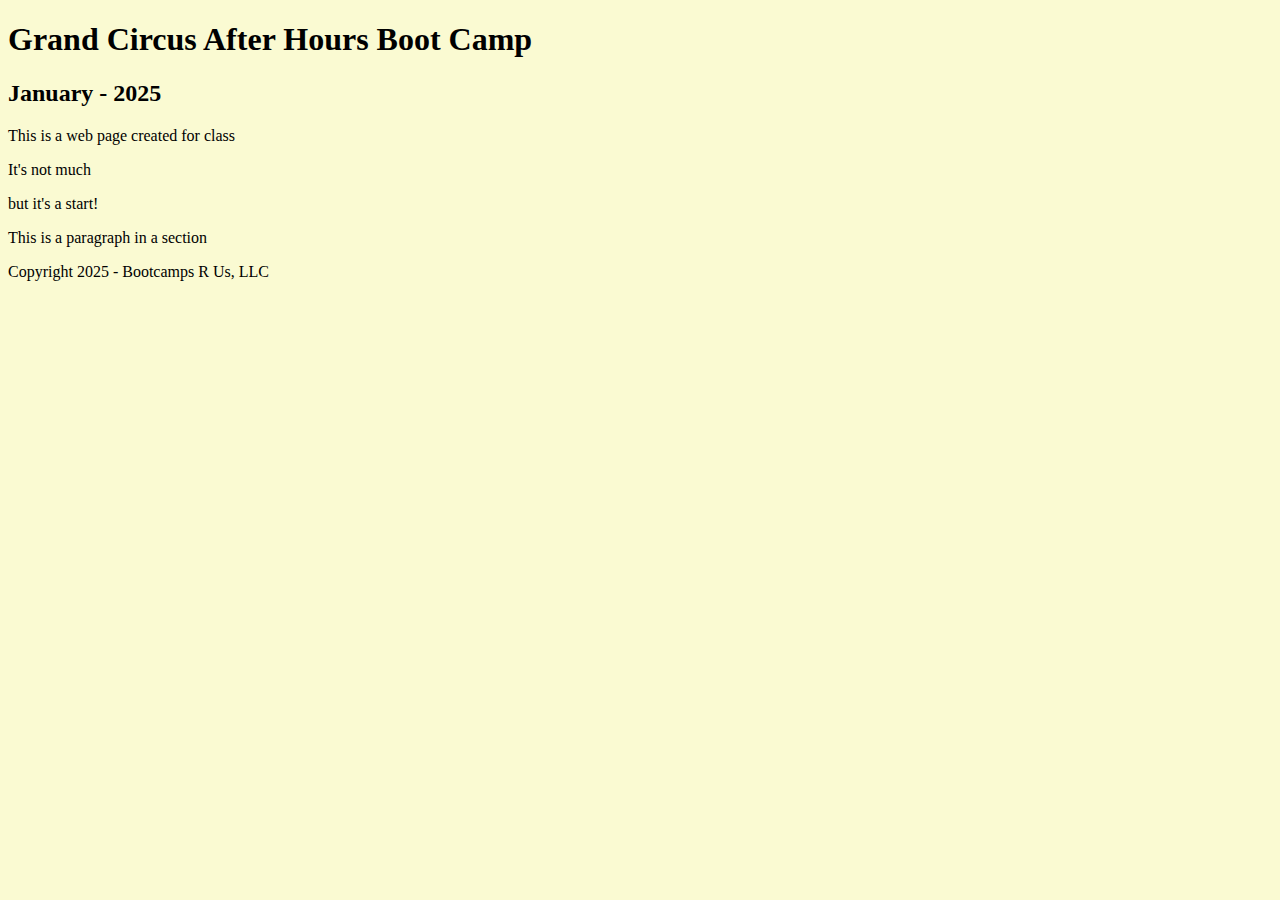
<file: Unit-6-HTML-CSS/Day-1-Intro-To-HTML-CSS-Frank/index.html>
<!-- This is an HTML Comment -->
<!-- anything that starts with less-than-sign explanation-point is a directive to the browser -->
<!-- a directive to the browser provides info the browser might need about the page           -->
<!DOCTYPE html> <!-- Browser directive to tell it this file contains html - optional          -->
<!-- an HTML file contains HTML tags and browser directives (directives are not displayed)    -->
<!-- an HTML tag describes an element to be displayed when the page is given to the browswer  -->
<!-- an HTML element has a start-tag and end-tag                                              -->
 
<!-- <start-tag> </start-tag>                                                                 -->

<!-- tags are enclosed in <> with the end-tag having the name: /start-tag                     -->

<!-- an element is simply something on a web page     
                                         -->
<html lang="en"> <!-- container for all the html for the page & the language of the page  -->
    <head> <!-- Information the browser needs for the page - NOT displayed                -->
        <!-- the information in the head tag is rarely changed                            -->
        <!-- the meta tag provides information to the browser                             -->
        <meta charset="UTF-8"> <!-- Tells browser what character set to use for the page  -->
        <!-- the viewport is the displayable part of the brower screen                    -->
        <meta name="viewport" content="width=device-width, initial-scale=1.0">
        <!-- the title element is probably the only thing you change in the <head>        -->
        <title>Frank's Page</title> <!-- what is displayed on the browser tab for the page-->
    
        <!-- Connect this html to the CSS file that has it's styling  -->
         <link rel="stylesheet" href="myStyles.css"/>

    </head>
    <body> <!-- containing for the primary content of the page - what is displayed in the browser -->
        <header> <!-- Contains whatever want at the top of the page     -->
            <!-- HTML provides header tags to display data bigger that normal text    -->
            <!-- header tags:  <h1>  to <h6>  h1 is the biggest and they get smaller  -->
            <h1>Grand Circus After Hours Boot Camp</h1>     
            <h2>January - 2025</h2>
            
        </header>
        <nav> <!-- the nav> section contains navigation links for the page   -->
            <!-- No nav stuff yet -->
        </nav>
        <main> <!-- convey the main content of pages-->
            <div> <!-- allows organization of information on the page - optional -->
                  <!-- AND creates a stylable unit within the page     -->
                <!-- <p> - Paragraph tag - puts content on a separate line - instead wrapping the text    -->
                <p>This is a web page created for class</p>
                <p>It's not much</p> 
                <p>but it's a start!</p>
            </div>
        </main>
        <section> <!-- optional major topic area of the main content / another stylable unit -->
            <p>This is a paragraph in a section</p>
        </section>
        <footer> <!-- Stuff you want on the bottom of the page -->
            Copyright 2025 - Bootcamps R Us, LLC
        </footer>
    </body> <!-- end-tag for the body     -->
</html> <!-- end-tag for the html element -->
</file>
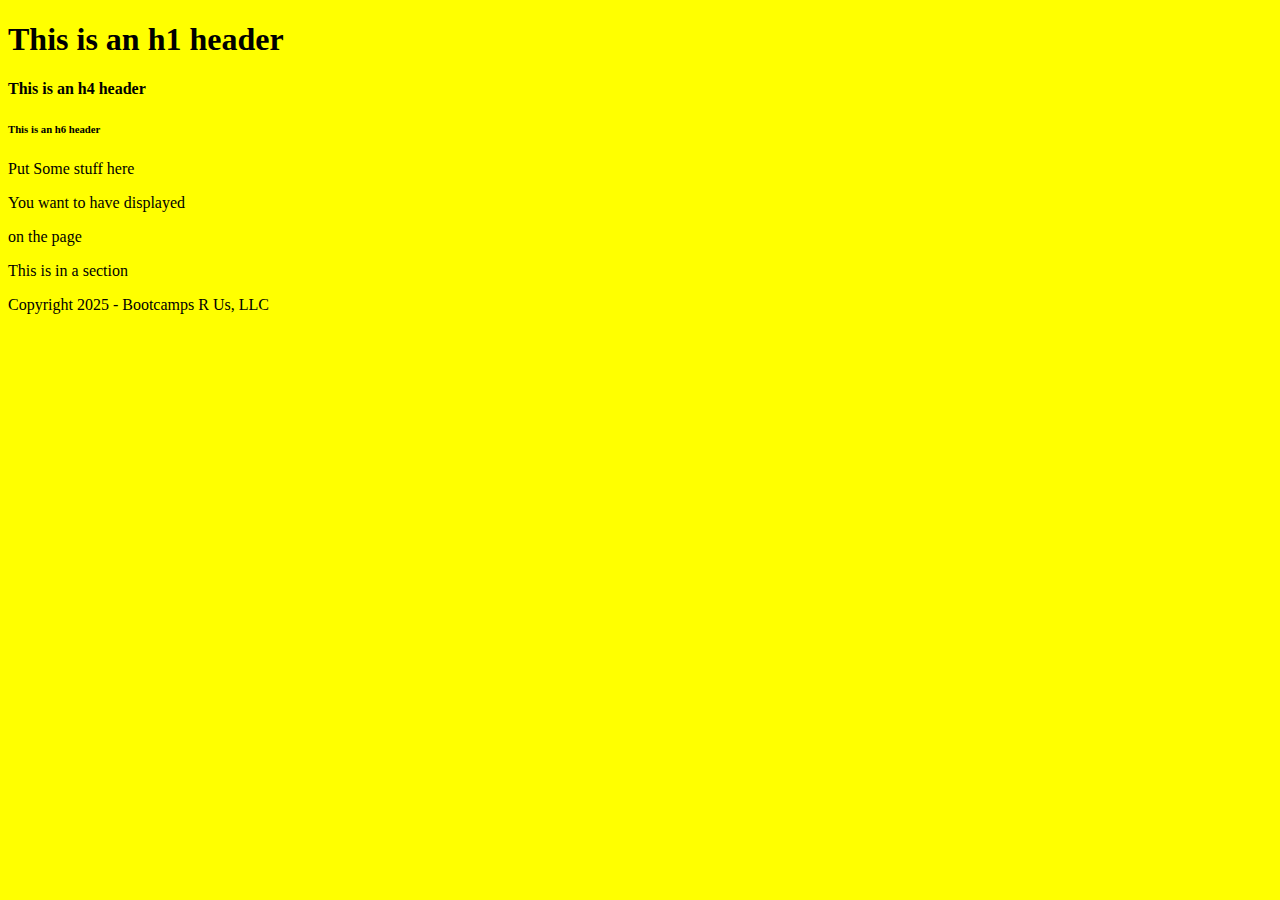
<file: Unit-6-HTML-CSS/Day-1-Intro-To-HTML-CSS/index.html>
<!-- This is an HTML comment-->
 <!--anything that starts with less-than sign exclamation point is a directive to the browser-->
 <!--a directive to the browser provides info the browser might need about the page-->
<!DOCTYPE html> <!-- Browser directive to tell it the file contains html - optional-->
<!-- an HTML file contains HTML tags and browser directives (directives are not displayed)-->
 <!-- An HTML tag describes an element to be displayed when the page is given to the browser-->
  <!-- an HTML tag has a start tag and end tag-->

  <!-- <start-tag> </start-tag> -->

  <!-- tags are enclosed in<> with the end-tag having the name: /start-tag-->

  <!-- an element is simply something on a web page-->
<html lang="en"> <!-- container for all the HTML for the page & the language of the page-->
<head> <!-- Information the browser needs for the page - NOT displayed-->
    <!-- the information in the head tag is rarely changed-->
    <!-- the meta tag provides information to the browser-->
    <meta charset="UTF-8"> <!-- - Tells the browser what character set to use for the page-->
    <!-- the viewport is the displayable part of the browser screen-->
    <meta name="viewport" content="width=device-width, initial-scale=1.0">
    <!-- the title element is probably the only thig you change in the <head>-->
    <title>Bentley's Page</title> <!-- What is displayed on the browser tab for the page -->

    <!-- Connect this html to the CSS file that has it's styling -->
     <link rel="stylesheet" href="myStyles.css"/>
</head>
<body> <!-- container for the primary content of the page - what is dispalyed n the browser-->
    <header> <!-- Contains whatever you want at the top of the page-->
         <!-- HTML provides header tags to display data bigger than the normal text-->
         <!-- header tags: <h1> to <h9> h1 is the biggest and they get smaller as you go down-->
        <h1>This is an h1 header</h1>
        <h4>This is an h4 header</h4>
        <h6>This is an h6 header</h6>


    </header>
    <nav><!-- the nav section contains navigation links for the page -->
        <!-- No nav stuff yet -->

    </nav>
    <main><!-- convey the main content of the page-->
        <div> <!-- allows orginization of information on the page-->
              <!-- AND creates a stylable unit within the page-->
        <!--<p> - Paragraph tag - puts content on a seperate line - instead of wrapping text-->
        </p>Put Some stuff here</p>
        </p>You want to have displayed</p>
        </p> on the page</p> 
       </div>
    </main>
    <section> <!-- a major part of a web page / another stylable unit - optional-->
        <p> This is in a section</p>
        </section>
        <footer> <!-- Stuff you want on the bottom of the page-->
            Copyright 2025 - Bootcamps R Us, LLC
        </footer>
   
    </body>
</html> <!-- end-tag for the html element-->
</file>
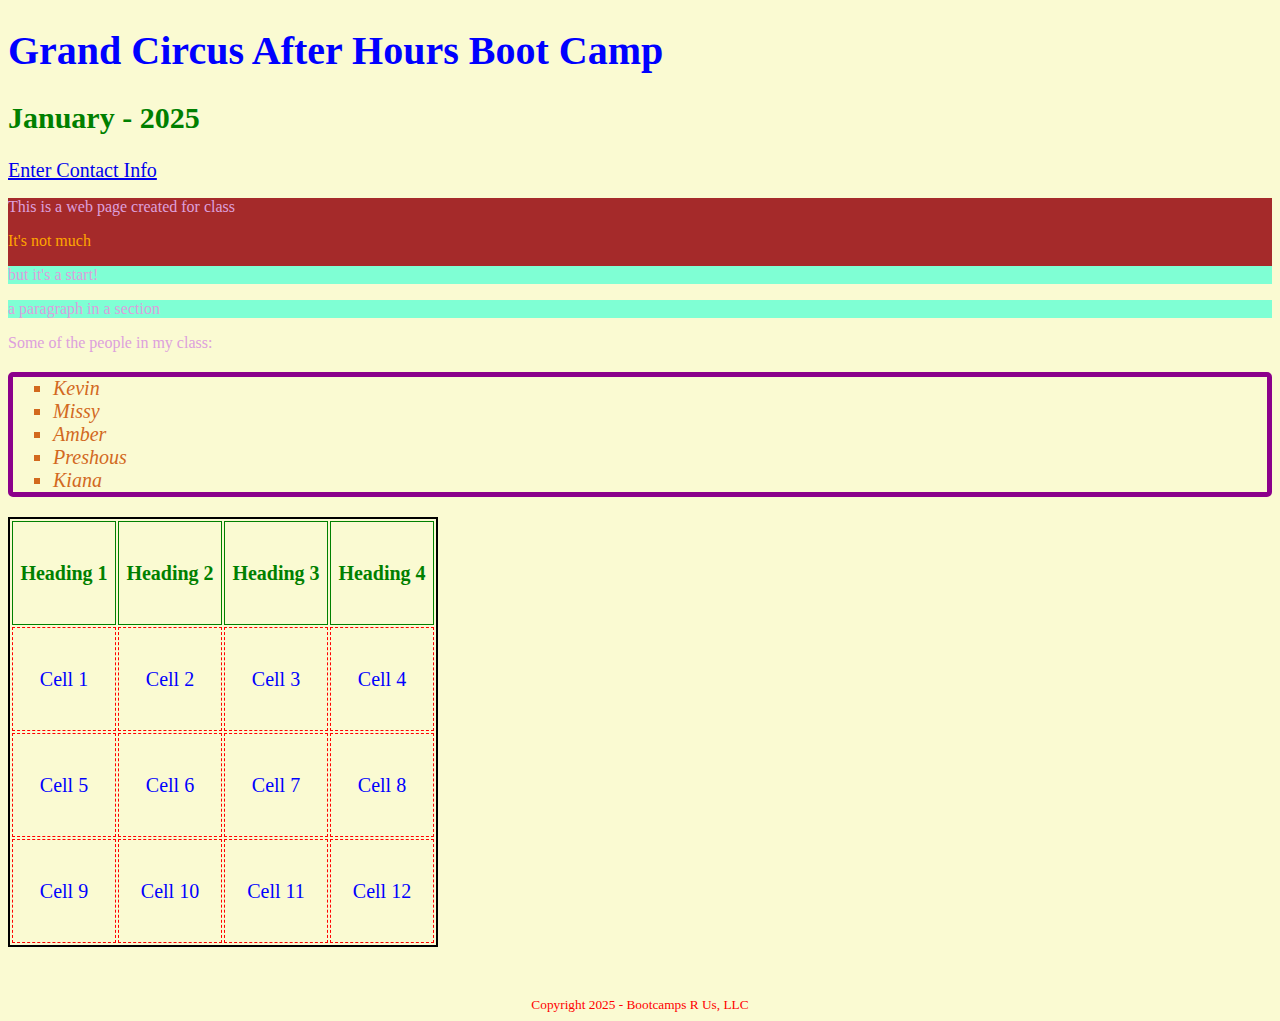
<file: Unit-6-HTML-CSS/Day-2-Intro-To-HTML-CSS-Frank/index.html>
<!-- This is an HTML Comment -->
<!-- anything that starts with less-than-sign explanation-point is a directive to the browser -->
<!-- a directive to the browser provides info the browser might need about the page           -->
<!DOCTYPE html> <!-- Browser directive to tell it this file contains html - optional          -->
<!-- an HTML file contains HTML tags and browser directives (directives are not displayed)    -->
<!-- an HTML tag describes an element to be displayed when the page is given to the browswer  -->
<!-- an HTML element has a start-tag and end-tag                                              -->
 
<!-- <start-tag> </start-tag>                                                                 -->

<!-- tags are enclosed in <> with the end-tag having the name: /start-tag                     -->

<!-- an element is simply something on a web page     
                                         -->
<html lang="en"> <!-- container for all the html for the page & the language of the page  -->
    <head> <!-- Information the browser needs for the page - NOT displayed                -->
        <!-- the information in the head tag is rarely changed                            -->
        <!-- the meta tag provides information to the browser                             -->
        <meta charset="UTF-8"> <!-- Tells browser what character set to use for the page  -->
        <!-- the viewport is the displayable part of the brower screen                    -->
        <meta name="viewport" content="width=device-width, initial-scale=1.0">
        <!-- the title element is probably the only thing you change in the <head>        -->
        <title>Frank's Page</title> <!-- what is displayed on the browser tab for the page-->
    
        <!-- Connect this html to the CSS file that has it's styling  -->
        <!-- <link> connects the html to an external file (a file outsied the html file)  -->
        <!--  rel="" indicates the type of file you connecting to                         --> 
        <!--  href="" the URL for the external file                                       -->  
        <!--  a file URL is relative to the project folder                                -->  
         <link rel="stylesheet" href="myStyles.css"
    </head>
    <body> <!-- containing for the primary content of the page - what is displayed in the browser -->
        <header> <!-- Contains whatever want at the top of the page     -->
            <!-- HTML provides header tags to display data bigger that normal text    -->
            <!-- header tags:  <h1>  to <h6>  h1 is the biggest and they get smaller  -->
            <h1>Grand Circus After Hours Boot Camp</h1>     
            <h2>January - 2025</h2>
            
        </header>
        <nav> <!-- the nav> section contains navigation links for the page   -->
            <!-- the <a> (anchor tag) is where you specify links to external/other places -->
            <!-- href="URL-to-go-to-when-clicked" -->   
            <a href="contactInfo.html">Enter Contact Info</a>
        </nav>
        <main> <!-- convey the main content of pages-->
            <div> <!-- allows organization of information on the page - optional -->
                  <!-- Starts on a new line in page - space before the div       -->
                  <!-- AND creates a stylable unit within the page               -->
                <!-- <p> - Paragraph tag - puts content on a separate line - instead wrapping the text    -->
                <!-- class="" allows a group of elements to share common characterics -->
                    <p>This is a web page created for class</p>
                <!-- id="" attribute assigns a name to an element for styling et al -->
                <p id="p2">It's not much</p> 
                <p class="normal">but it's a start!</p>
            </div>
            <section> <!-- optional major topic area of the main content / another stylable unit -->
                <div id="Youssef">
                    <p class="normal"> a paragraph in a section</p>
                </div>
            </section>
            <section id="studentList">
                <p>Some of the people in my class:</p>
                <!-- <ol> creates an ordered list of content                           -->
                <!-- <li> goes inside the <ol> element to define each item in the list --> 
                <ol id="theStudents">  <!-- Create a list of elements/content -->
                    <li>Kevin</li>
                    <li>Missy</li>
                    <li>Amber</li>
                    <li>Preshous</li>
                    <li>Kiana</li>
                </ol>    
                    
                <!-- Have the browser create a table of our data -->
                 <table>   <!-- Mark the start of an html table  -->
                    <!-- one <tr> element for each row in the table        -->
                    <!-- one <td> or <th> for each column in the table     -->   
                    <!-- <td> used for column content                      -->
                    <!-- <th> used for column header                       -->  
                    <tr> <!-- column heading row                           -->
                        <th>Heading 1</th>  <!-- column heading            -->
                        <th>Heading 2</th>
                        <th>Heading 3</th>
                        <th>Heading 4</th>

                    </tr>
                    <tr>  <!-- define a row in the table                   -->
                        <td>Cell 1</td> <!-- a column of data in the table -->
                        <td>Cell 2</td> <!-- a column of data in the table -->
                        <td>Cell 3</td> <!-- a column of data in the table -->
                        <td>Cell 4</td> <!-- a column of data in the table -->
                    </tr>  
                     <tr>  <!-- define a row in the table                   -->
                        <td>Cell 5</td> <!-- a column of data in the table -->
                        <td>Cell 6</td> <!-- a column of data in the table -->
                        <td>Cell 7</td> <!-- a column of data in the table -->
                        <td>Cell 8</td> <!-- a column of data in the table -->
                    </tr> 
                    <tr>  <!-- define a row in the table                   -->
                        <td>Cell 9</td> <!-- a column of data in the table -->
                        <td>Cell 10</td> <!-- a column of data in the table -->
                        <td>Cell 11</td> <!-- a column of data in the table -->
                        <td>Cell 12</td> <!-- a column of data in the table -->
                    </tr>            
                 </table>

            </section>

        </main>
        <footer> <!-- Stuff you want on the bottom of the page -->
            Copyright 2025 - Bootcamps R Us, LLC
        </footer>
    </body> <!-- end-tag for the body     -->
</html> <!-- end-tag for the html element -->
</file>
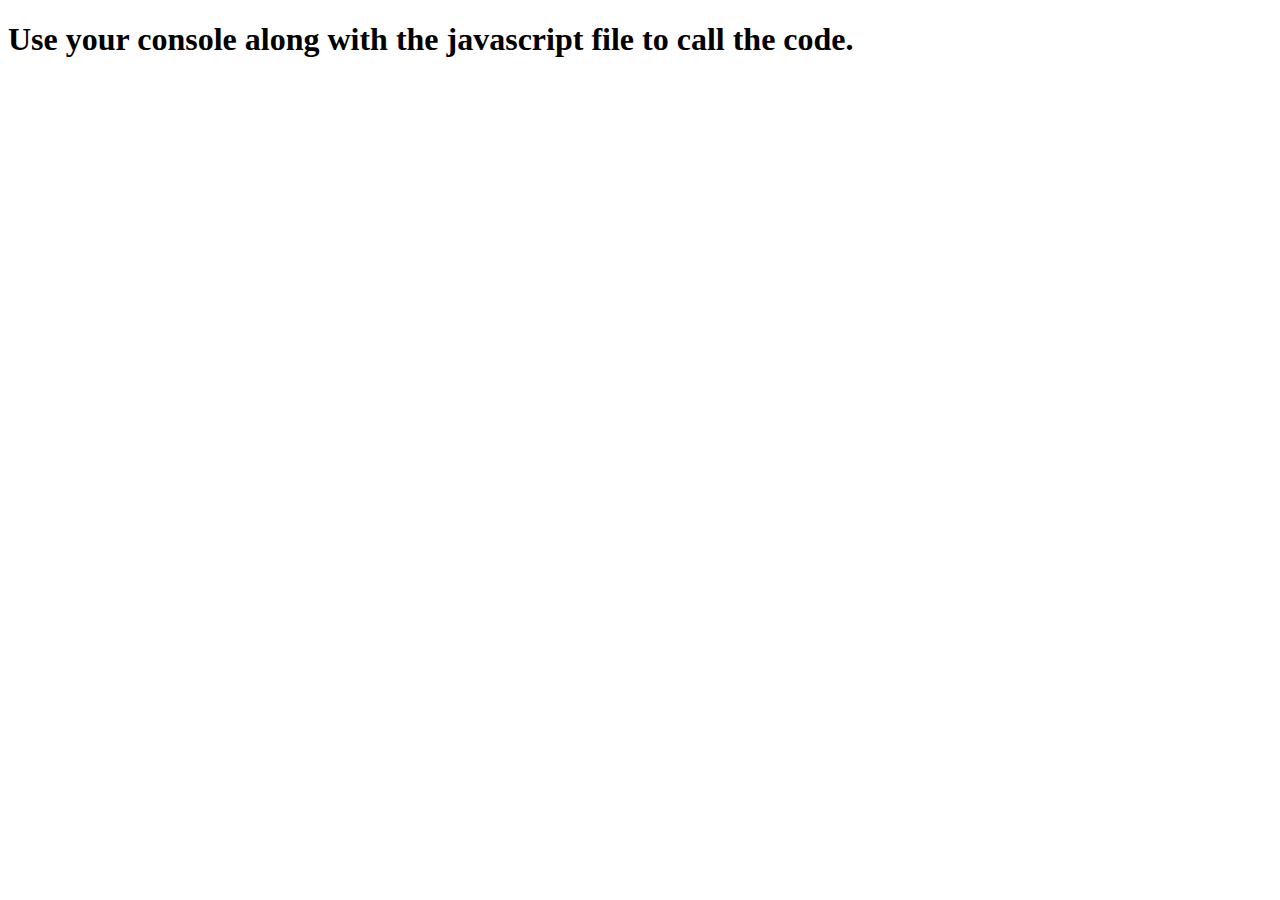
<file: Unit-6-HTML-CSS/Day-3-Intro-To-JavaScript/index.html>
﻿<!DOCTYPE html>
<html lang="en">
<head>
    <meta charset="UTF-8">
    <meta name="viewport" content="width=device-width, initial-scale=1.0">
    <meta http-equiv="X-UA-Compatible" content="ie=edge">
    <title>Introduction to JavaScript Demo</title>

    <!-- Reference to external javascript file -->
    <script src="script.js"></script>
</head>
<body>
    
    <h1>Use your console along with the javascript file to call the code.</h1>

</body>
</html>
</file>
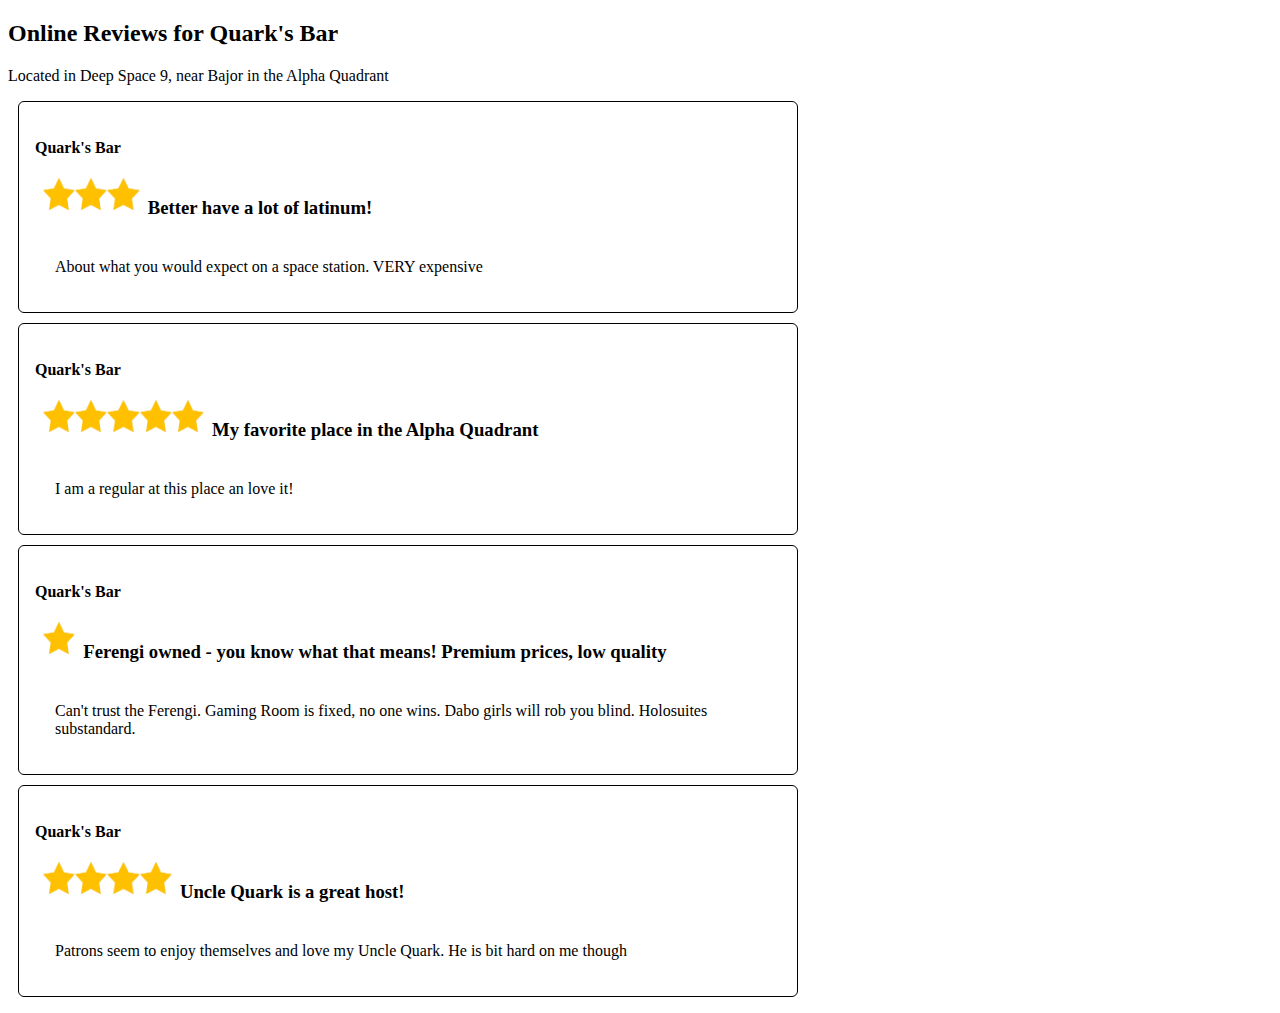
<file: Unit-6-HTML-CSS/DOM-01-Manipulation-Example/online-reviews/index.html>
<!DOCTYPE html>
<html lang="en">

<head>
    <meta charset="UTF-8">
    <meta name="viewport" content="width=device-width, initial-scale=1.0">
    <meta http-equiv="X-UA-Compatible" content="ie=edge">
    <title>Online Reviews</title>
    <link href="https://stackpath.bootstrapcdn.com/bootstrap/4.1.1/css/bootstrap.min.css" rel="stylesheet" integrity="sha384-WskhaSGFgHYWDcbwN70/dfYBj47jz9qbsMId/iRN3ewGhXQFZCSftd1LZCfmhktB" crossorigin="anonymous">
    <link rel="stylesheet" href="css/main.css">
</head>

<body>

    <div id="main" class="mx-auto">
        <h2 id="page-title">Online Reviews for <span class="name"></span></h2>
        <p class="description"></p>
        <!-- reviews go here -->
    </div>

    <script src="js/app.js"></script>
</body>
</html>
</file>
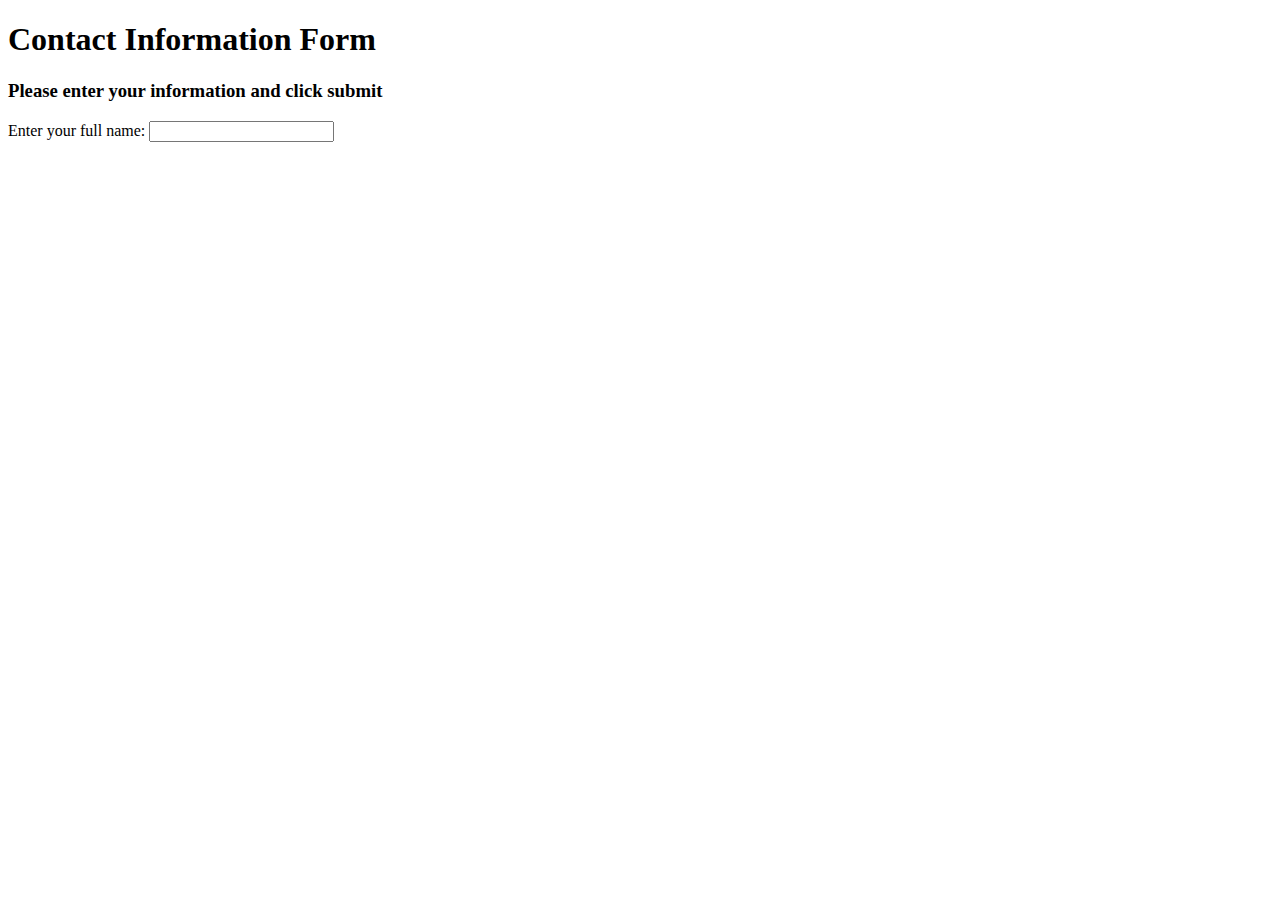
<file: Unit-6-HTML-CSS/Day-2-Intro-To-HTML-CSS-Frank/contactInfo.html>
<!DOCTYPE html>
<!-- This page will collect contact information for person -->
<!-- and send it to an external API to be stored            -->
<html lang="en">
<head>
    <meta charset="UTF-8">
    <meta name="viewport" content="width=device-width, initial-scale=1.0">
    <title>Contact Info</title>
</head>
<body>
    <header>
        <h1>Contact Information Form</h1>
        <h3>Please enter your information and click submit</h3>
    </header>
    <main> <!-- contains the primary content of the page                    -->
           <!-- We use and HTML form to interact with a used                -->
           <!-- The form can send the data to an API or JavaScript program  --> 
           <!-- API stand for Application Program Interface                 -->
           <!-- An API is a method on a different computer or process       -->
           <!-- Typically data is sent to an API using an HTTP POST request -->
           <!-- An HTTP request is we ask a server to do something          -->
           <!-- a server is another computer or process                     -->  
           
           <!-- method="" type of HTTP request to issue when submit is clicked      -->
           <!-- method="POST" is the most common to sen the form data via HTTP POST -->
           <!-- action="" contains the API URL to receive the data                  -->  
           <form method="POST" action="https://6848583cec44b9f349409f8e.mockapi.io/DataFromClass">
            <!-- input tag components interact with the user                        -->
            <!--           and are usually inside their own <div>                   -->

            <!-- the input tag has several attributes:                                    -->
            <!-- type=""  - type of input you want from the user                         -->
            <!-- id=""    -  name used to identify the input field in the html           -->
            <!-- name=""  - name of the variable to hold the user input from the form    -->   
            <!--            the name must match what the API expects the field to called --> 


            <!-- the <label> tag provides information/prompt to the user on what to enter-->
            <!-- <label> has one attribute:  for="id-of-the-associated-input-control"    -->   
            <div> <!-- Ask for for the person's name -->     
                <label for="nameField">Enter your full name: </label>
                <input type="text" id="nameField" name="personsName"/>
            </div>    
           </form>

    </main>
</body>
</html>
</file>
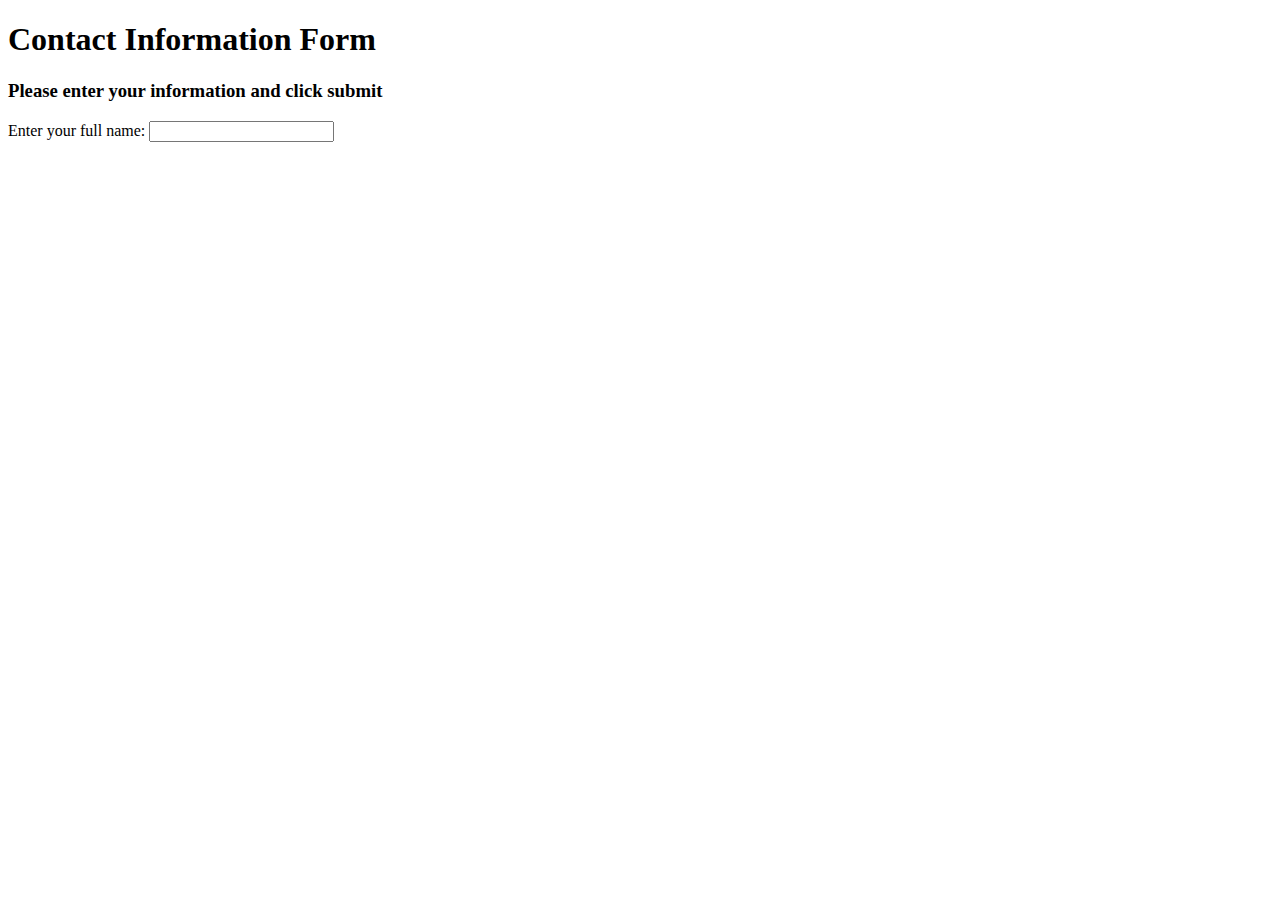
<file: Unit-6-HTML-CSS/Day-2-Intro-To-HTML-CSS/contactinfo.html>
<!DOCTYPE html>
<!-- This page will collect contact information for person-->
 <!-- and send it to an external API to be stored-->
<html lang="en">
<head>
    <meta charset="UTF-8">
    <meta name="viewport" content="width=device-width, initial-scale=1.0">
    <title>Contact Info</title>
</head>
<body>
    <header>
       <h1>Contact Information Form</h1>
       <h3>Please enter your information and click submit</h3>
    </header>
    <main>  <!-- contains the primary content of the page                    -->
            <!-- We use and HTML form to interact with a used                -->
            <!-- The form can send the data to an API or Javascript program  -->
            <!-- API stand for Application Program Interface                 -->
            <!-- An API is a method on a different computer or process       -->
            <!-- Typically data is sent to an API using an HTTP POST request -->
            
            <!-- method="POST" is themost common to send the form data via HTTP POST-->
             <!-- action="" contains the API URL to receive the data         -->
            <form method="POST" action="an-URL-For-An-API-We-Will-Get-later">
             <!-- input tag components interact with the user and are usually inside their own div -->
             <div>
                <label for="nameField"> Enter your full name: </label>
                <input type="text" id=""nameField" name="personsName"/>
             </div>
            
            </form>



        </main>
</body>
</html>
</file>
<file: Unit-6-HTML-CSS/Day-1-Intro-To-HTML-CSS-Frank/myStyles.css>
/* This is a comment in CSS            */
/* CSS defines formatting for the page */
/* The general format: selector {
                                  css rule;
                                  css rule;
                                }
*/  
/* for now we use html tags as selectors */

html { /* style all the elements within the html tag */
    background-color: lightgoldenrodyellow;
}
</file>
<file: Unit-6-HTML-CSS/Day-1-Intro-To-HTML-CSS/myStyles.css>
/* This is a comment in CSS      */ 
/* CSS defines formatting for the page */ 
/* The general format: selector {
                               |css rule;
                               |css rule;

*/
/* for now we use html tags as selectors */

html {
      background-color: yellow;

}
</file>
<file: Unit-6-HTML-CSS/Day-2-Intro-To-HTML-CSS-Frank/myStyles.css>
/* This is a comment in CSS            */
/* CSS defines formatting for the page */
/* The general format: selector {
                                  css rule;
                                  css rule;
                                }

selectors are: tag-name - all elements defined with this tag
               # - id="" elements with the same id=""  - used for specific element
               . - class="" elements with the class="" - for a specific group of element
*/  

html { /* style all the elements within the html tag */
    background-color: lightgoldenrodyellow;
    font-size: 20px;
    color:blue;
}

h2 { /* style all the h2 tags */
  color: green
}

footer { /* style all the stuff in the footer */
  color: red;        /* make the text color          */
  margin-top: 50px;    /* move the text down this much */
  font-size: 10pt;     /* set size of font px=pixels pt=pts */
  text-align: center;
}

p { /* style all the paragraph tag content */
  color: plum;    /* Set the text color  */
  font-size: 12pt;  /* make font this size */
}

#p2 { /* style all elements with id="p2" */
 color: orange;  /* set the text color */
}

div {  /* style all the divs and everything in them */
  background-color : brown;
}

#Youssef {  /* style all elements with the id="Youssef" */
  background-color: blue;
}

.normal { /* style all elements with class="normal" */
  background-color: aquamarine;
}

/* style to <ol> of students in class */
/* #theStudents to reference it's id  */
/* ol to specify all <ol> tags - this would all <ol> tags not just the one we want */
#theStudents {
  color:chocolate;  /* set the text color */
  font-style:italic;  /* set the style      */
  list-style:square;  /* set what is used as a bullet for list items */
  border-style:solid; /* Put a border aroung the element            */
  border-color: darkmagenta; /* set the color of the border        */
  border-width: 5px; /* set the width of the border                  */
  border-radius: 5px; /* set rounded corners - the bigger the value the more rounded it is */
  }

  table { /* style all tables in the html */
     border: 2px solid black; /* set the border width type color */
  }

  th, td { /* style all <th> and <td> tags in the html */
    border: 1px dashed red;
    width: 100px;
    height: 100px;
    text-align: center;
  }
  th {
    color: green;
    border: 1px solid green;
  }
</file>
<file: Unit-6-HTML-CSS/DOM-01-Manipulation-Example/online-reviews/css/main.css>
#main {
    margin: 1rem 0;
    width: 800px;
}

#main div.well-display {
    display: flex;
    justify-content: space-around;
}

#main div.well-display div.well {
    display: inline-block;
    width: 15%;
    border: 1px black solid;
    border-radius: 6px;
    text-align: center;
    margin: 0.25rem;
}

#main div.well-display div.well span.amount {
    color: darkslategray;
    display: block;
    font-size: 2.5rem;
}

#main div.review {
    border: 1px black solid;
    border-radius: 6px;
    padding: 1rem;
    margin: 10px;
}

#main div.review div.rating {
    height: 2rem;
    display: inline-block;
    vertical-align: top;
    margin: 0 0.5rem;
}

#main div.review div.rating img {
    height: 100%;
}

#main div.review p {
    margin: 20px;
}

#main h3 {
    display: inline-block;
}

#main h4 {
    font-size: 1rem;
}
</file>
